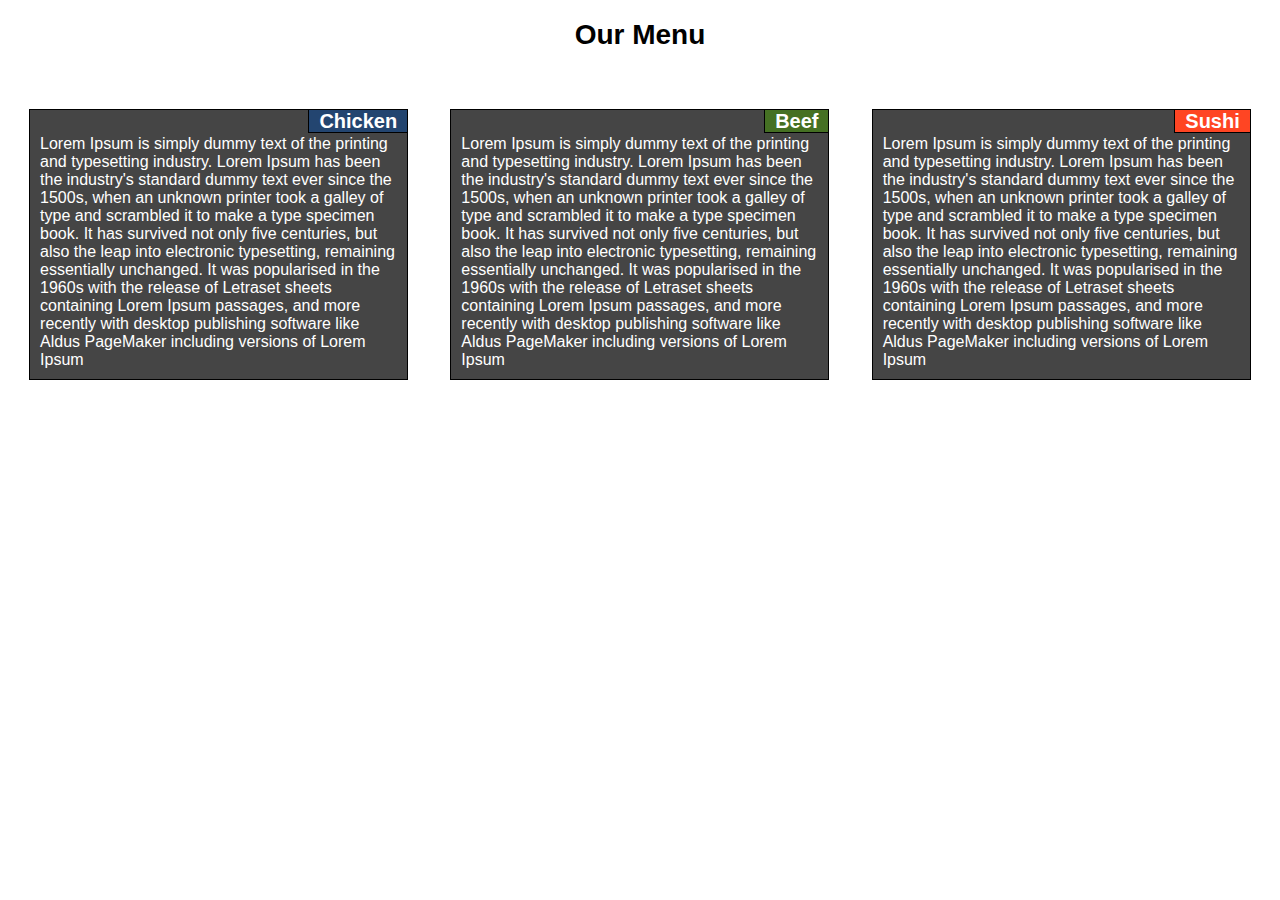
<file: site/mod2_solution/index.html>
<!DOCTYPE html>
<html>
<head>
	<meta charset = "utf-8">
	<meta name="viewport" content="width=device-width, initial-scale=1">
	<link rel ="stylesheet" href="css\styles.css">
	<title>Mod 2 Assignment</title>
</head>
<body>
<h1>Our Menu</h1>
<section class="row">
	<div class="col-lg-4 col-md-6 col-sm-12"><h2><span  class="paracolor1">Chicken</span></h2>
	<p>Lorem Ipsum is simply dummy text of the printing and typesetting industry. Lorem Ipsum has been the industry's standard dummy text ever since the 1500s, when an unknown printer took a galley of type and scrambled it to make a type specimen book. It has survived not only five centuries, but also the leap into electronic typesetting, remaining essentially unchanged. It was popularised in the 1960s with the release of Letraset sheets containing Lorem Ipsum passages, and more recently with desktop publishing software like Aldus PageMaker including versions of Lorem Ipsum</p></div>
	<div class="col-lg-4 col-md-6 col-sm-12 "><h2><span  class="paracolor2">Beef</span></h2>
	<p>Lorem Ipsum is simply dummy text of the printing and typesetting industry. Lorem Ipsum has been the industry's standard dummy text ever since the 1500s, when an unknown printer took a galley of type and scrambled it to make a type specimen book. It has survived not only five centuries, but also the leap into electronic typesetting, remaining essentially unchanged. It was popularised in the 1960s with the release of Letraset sheets containing Lorem Ipsum passages, and more recently with desktop publishing software like Aldus PageMaker including versions of Lorem Ipsum</p></div>
	<div class="col-lg-4 col-md-12 col-sm-12 "><h2><span class="paracolor3">Sushi</span></h2>
	<p>Lorem Ipsum is simply dummy text of the printing and typesetting industry. Lorem Ipsum has been the industry's standard dummy text ever since the 1500s, when an unknown printer took a galley of type and scrambled it to make a type specimen book. It has survived not only five centuries, but also the leap into electronic typesetting, remaining essentially unchanged. It was popularised in the 1960s with the release of Letraset sheets containing Lorem Ipsum passages, and more recently with desktop publishing software like Aldus PageMaker including versions of Lorem Ipsum</p></div>
</section>
</body>
</html>
</file>
